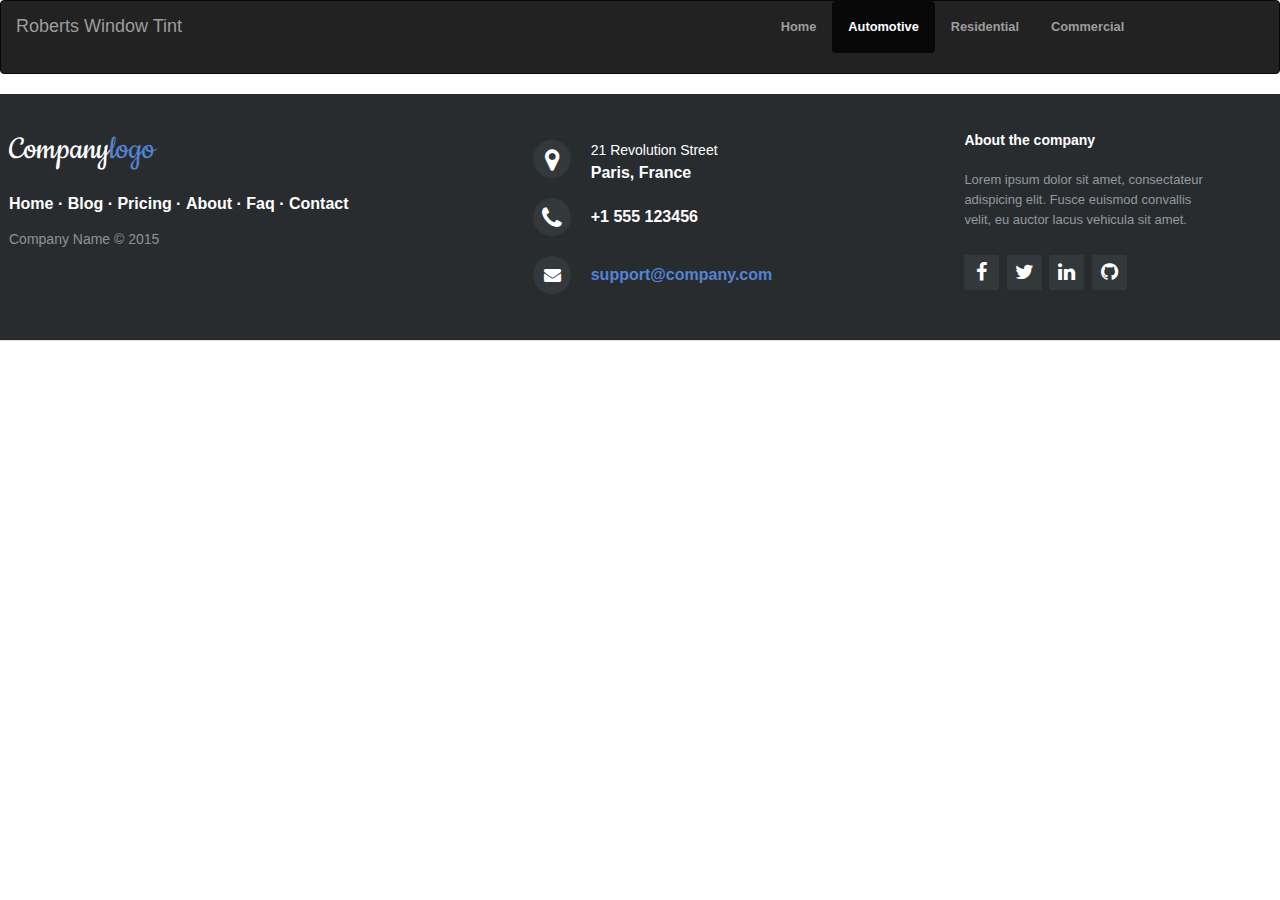
<file: automotive.html>
<!DOCTYPE html>
<html>
  <head>
    <title>Roberts Window Tint | Louisville Kentucky</title>
    <meta charset="utf-8">
    <meta name="description" content="Roberts'Window Tint Website">
    <meta name="author" content="Robin Moore">

    <meta name="viewport" content="width=device-width, initial-scale=1.0">
    <link rel="stylesheet" href="http://maxcdn.bootstrapcdn.com/font-awesome/4.2.0/css/font-awesome.min.css">
      <link href="http://fonts.googleapis.com/css?family=Cookie" rel="stylesheet" type="text/css">

    <!-- Latest compiled and minified CSS -->
<link rel="stylesheet" href="https://maxcdn.bootstrapcdn.com/bootstrap/3.3.7/css/bootstrap.min.css">

<!-- jQuery library -->
<script src="https://ajax.googleapis.com/ajax/libs/jquery/3.1.1/jquery.min.js"></script>

<!-- Latest compiled JavaScript -->
<script src="https://maxcdn.bootstrapcdn.com/bootstrap/3.3.7/js/bootstrap.min.js"></script>

    <!--Insert Style Sheet Here-->
    <link rel="stylesheet" href="css/styles.css" />
    <script type= "text/javascript" src="js/app.js" ></script>
  </head>
  <body>


            <div class="wrap">
            <header>
                <nav class="navbar navbar-inverse">
                      <div class="container-fluid">
                        <div class="navbar-header">
                          <a class="navbar-brand" href="#">Roberts Window Tint</a>
                        </div>
                        <ul class="nav navbar-nav">
                          <li><a class="navbar" href="home.html">Home</a></li>
                          <li class = "active"><a class="navbar" href="automotive.html">Automotive</a></li>
                          <li><a class="navbar" href="residential.html">Residential</a></li>
                          <li><a class="navbar" href="commercial.html">Commercial</a></li>
                        </ul>
                      </div>
              </nav>
            </header>
            </div>


    <footer class="footer-distributed">

			<div class="footer-left">

				<h3>Company<span>logo</span></h3>

				<p class="footer-links">
					<a href="#">Home</a>
					·
					<a href="#">Blog</a>
					·
					<a href="#">Pricing</a>
					·
					<a href="#">About</a>
					·
					<a href="#">Faq</a>
					·
					<a href="#">Contact</a>
				</p>

				<p class="footer-company-name">Company Name &copy; 2015</p>
			</div>

			<div class="footer-center">

				<div>
					<i class="fa fa-map-marker"></i>
					<p><span>21 Revolution Street</span> Paris, France</p>
				</div>

				<div>
					<i class="fa fa-phone"></i>
					<p>+1 555 123456</p>
				</div>

				<div>
					<i class="fa fa-envelope"></i>
					<p><a href="mailto:support@company.com">support@company.com</a></p>
				</div>

			</div>

			<div class="footer-right">

				<p class="footer-company-about">
					<span>About the company</span>
					Lorem ipsum dolor sit amet, consectateur adispicing elit. Fusce euismod convallis velit, eu auctor lacus vehicula sit amet.
				</p>

				<div class="footer-icons">

					<a href="#"><i class="fa fa-facebook"></i></a>
					<a href="#"><i class="fa fa-twitter"></i></a>
					<a href="#"><i class="fa fa-linkedin"></i></a>
					<a href="#"><i class="fa fa-github"></i></a>

				</div>

			</div>

		</footer>

  </body>
</html>
</file>
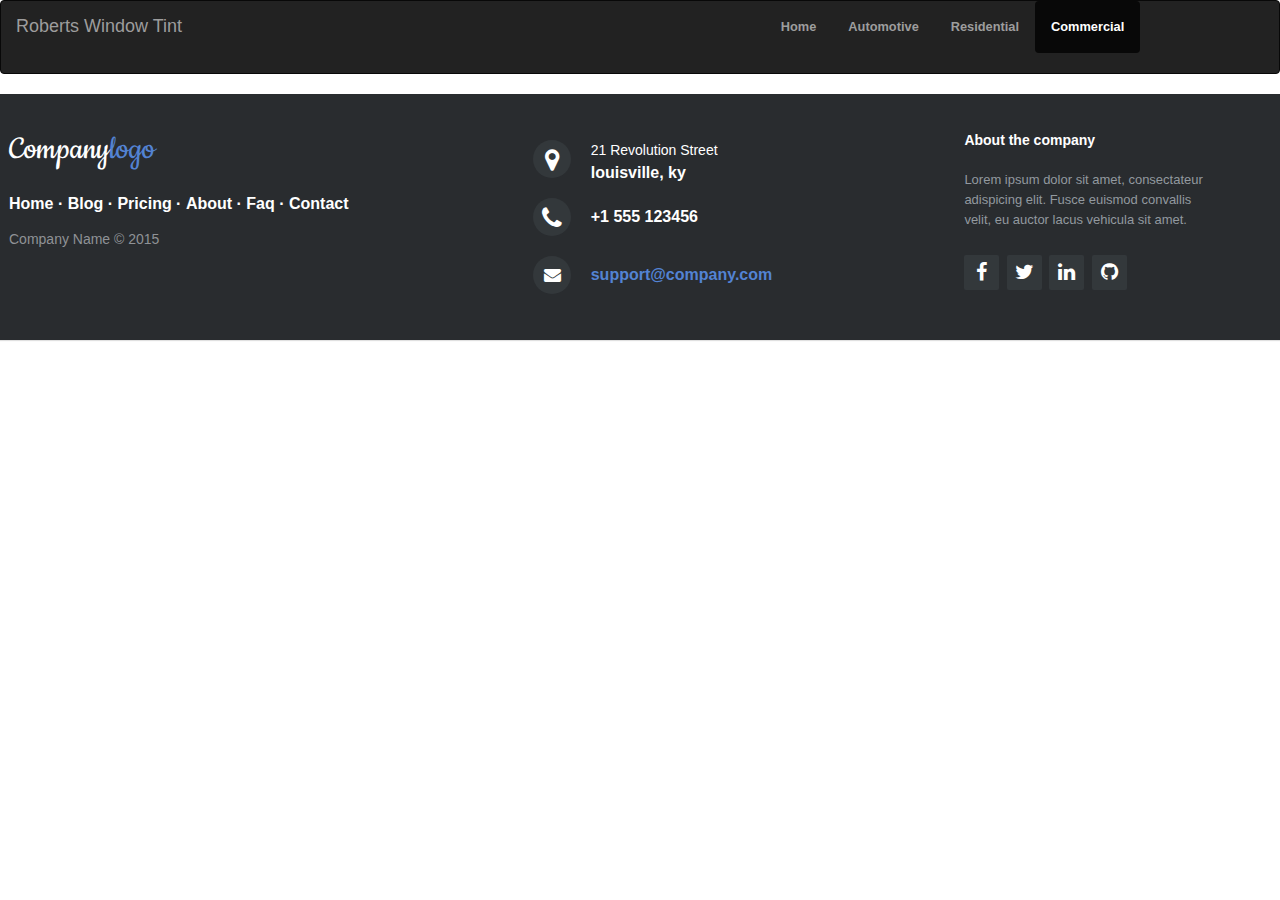
<file: commercial.html>
<!DOCTYPE html>
<html>
  <head>
    <title>Roberts Window Tint | Louisville Kentucky</title>
    <meta charset="utf-8">
    <meta name="description" content="Roberts'Window Tint Website">
    <meta name="author" content="Robin Moore">

    <meta name="viewport" content="width=device-width, initial-scale=1.0">
    <link rel="stylesheet" href="http://maxcdn.bootstrapcdn.com/font-awesome/4.2.0/css/font-awesome.min.css">
      <link href="http://fonts.googleapis.com/css?family=Cookie" rel="stylesheet" type="text/css">

    <!-- Latest compiled and minified CSS -->
<link rel="stylesheet" href="https://maxcdn.bootstrapcdn.com/bootstrap/3.3.7/css/bootstrap.min.css">

<!-- jQuery library -->
<script src="https://ajax.googleapis.com/ajax/libs/jquery/3.1.1/jquery.min.js"></script>

<!-- Latest compiled JavaScript -->
<script src="https://maxcdn.bootstrapcdn.com/bootstrap/3.3.7/js/bootstrap.min.js"></script>

    <!--Insert Style Sheet Here-->
    <link rel="stylesheet" href="css/styles.css" />
    <script type= "text/javascript" src="js/app.js" ></script>
  </head>

  <body>

    <div class="wrap">
    <header>
        <nav class="navbar navbar-inverse">
            <div class="container-fluid">
              <div class="navbar-header">
                <a class="navbar-brand" href="#">Roberts Window Tint</a>
              </div>
              <ul class="nav navbar-nav">
                <li ><a class="navbar" href="home.html">Home</a></li>
                <li><a class="navbar" href="automotive.html">Automotive</a></li>
                <li><a class="navbar" href="residential.html">Residential</a></li>
                <li class = "active"><a class="navbar" href="commercial.html">Commercial</a></li>
              </ul>
            </div>
          </nav>
    </header>
    </div>

    <footer class="footer-distributed">

			<div class="footer-left">

				<h3>Company<span>logo</span></h3>

				<p class="footer-links">
					<a href="#">Home</a>
					·
					<a href="#">Blog</a>
					·
					<a href="#">Pricing</a>
					·
					<a href="#">About</a>
					·
					<a href="#">Faq</a>
					·
					<a href="#">Contact</a>
				</p>

				<p class="footer-company-name">Company Name &copy; 2015</p>
			</div>

			<div class="footer-center">

				<div>
					<i class="fa fa-map-marker"></i>
					<p><span>21 Revolution Street</span> louisville, ky</p>
				</div>

				<div>
					<i class="fa fa-phone"></i>
					<p>+1 555 123456</p>
				</div>

				<div>
					<i class="fa fa-envelope"></i>
					<p><a href="mailto:support@company.com">support@company.com</a></p>
				</div>

			</div>

			<div class="footer-right">

				<p class="footer-company-about">
					<span>About the company</span>
					Lorem ipsum dolor sit amet, consectateur adispicing elit. Fusce euismod convallis velit, eu auctor lacus vehicula sit amet.
				</p>

				<div class="footer-icons">

					<a href="#"><i class="fa fa-facebook"></i></a>
					<a href="#"><i class="fa fa-twitter"></i></a>
					<a href="#"><i class="fa fa-linkedin"></i></a>
					<a href="#"><i class="fa fa-github"></i></a>

				</div>

			</div>

		</footer>

  </body>
</html>
</file>
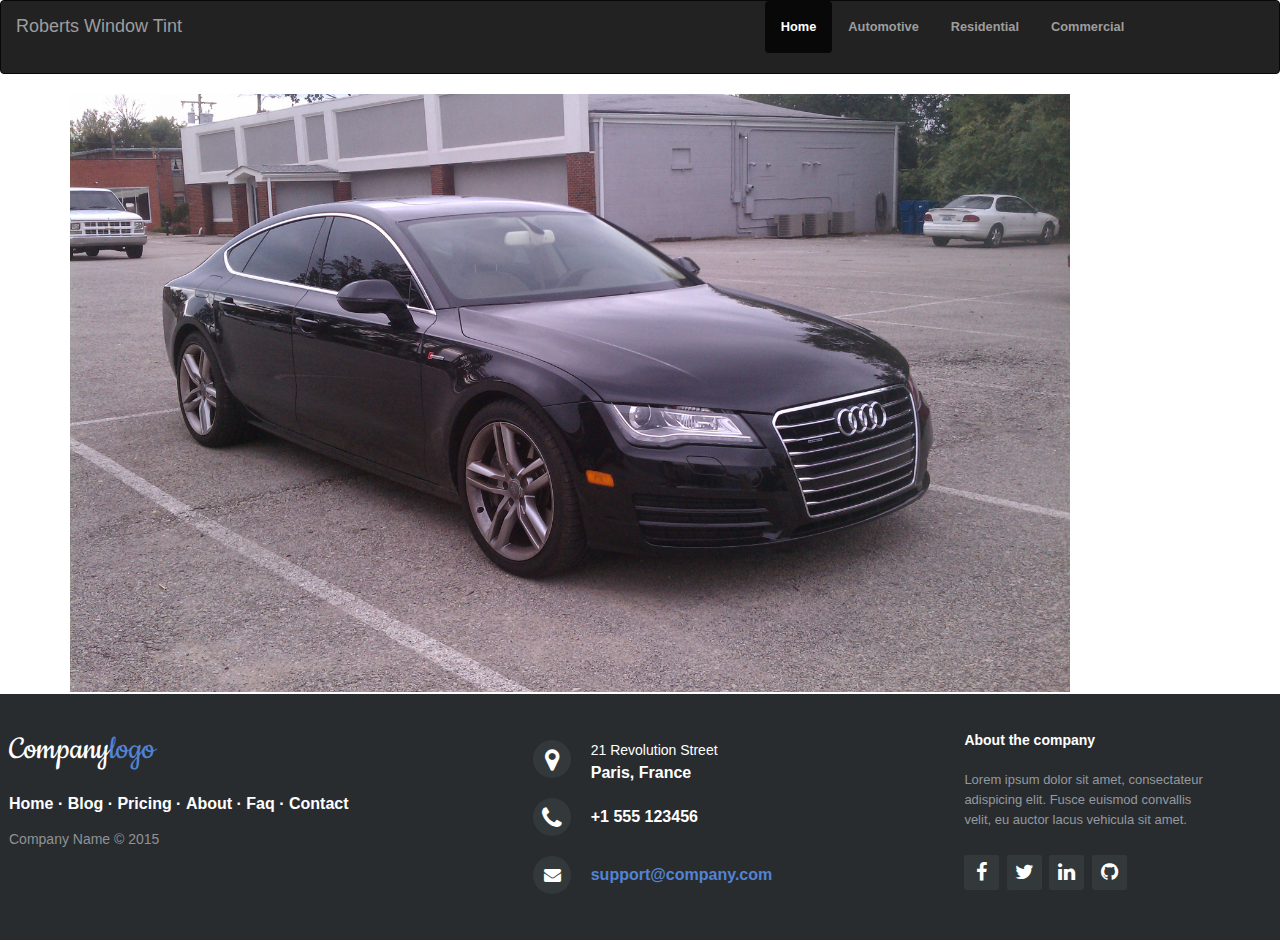
<file: home.html>
<!DOCTYPE html>
<html>
  <head>
    <title>Roberts Window Tint | Louisville Kentucky</title>
    <meta charset="utf-8">
    <meta name="description" content="Roberts'Window Tint Website">
    <meta name="author" content="Robin Moore">

    <meta name="viewport" content="width=device-width, initial-scale=1.0">
    <link rel="stylesheet" href="http://maxcdn.bootstrapcdn.com/font-awesome/4.2.0/css/font-awesome.min.css">
      <link href="http://fonts.googleapis.com/css?family=Cookie" rel="stylesheet" type="text/css">

    <!-- Latest compiled and minified CSS -->
<link rel="stylesheet" href="https://maxcdn.bootstrapcdn.com/bootstrap/3.3.7/css/bootstrap.min.css">

<!-- jQuery library -->
<script src="https://ajax.googleapis.com/ajax/libs/jquery/3.1.1/jquery.min.js"></script>

<!-- Latest compiled JavaScript -->
<script src="https://maxcdn.bootstrapcdn.com/bootstrap/3.3.7/js/bootstrap.min.js"></script>

    <!--Insert Style Sheet Here-->
    <link rel="stylesheet" href="css/styles.css" />
    <script type= "text/javascript" src="js/app.js" ></script>

  </head>
  <body>

    <div class="wrap background">
    <header class = "header">
          <nav class="navbar navbar-inverse">
              <div class="container-fluid">
                <div class="navbar-header">
                  <a class="navbar-brand" href="#">Roberts Window Tint</a>
                </div>
                <ul class="nav navbar-nav">
                  <li class = "active"><a class="navbar" href="home.html">Home</a></li>
                  <li><a class="navbar" href="automotive.html">Automotive</a></li>
                  <li><a class="navbar" href="residential.html">Residential</a></li>
                  <li><a class="navbar" href="commercial.html">Commercial</a></li>
                </ul>
              </div>
          </nav>
    </header>
    </div>
    <div class="container">
        <div id="slider">
            <ul class="slides">
                <li class="slide slide1"><img src="Images/audi.jpg" ></a></li>
                <li class="slide slide2"><img src="Images/mazzimirror.jpg"></a></li>
                <li class="slide slide3">slide3</li>
                <li class="slide slide4">slide4</li>
                <li class="slide slide5">slide5</li>
                <li class="slide slide1">slide1</li>
            </ul>
        </div>

    </div>

    <footer class="footer-distributed">

			<div class="footer-left">

				<h3>Company<span>logo</span></h3>

				<p class="footer-links">
					<a href="#">Home</a>
					·
					<a href="#">Blog</a>
					·
					<a href="#">Pricing</a>
					·
					<a href="#">About</a>
					·
					<a href="#">Faq</a>
					·
					<a href="#">Contact</a>
				</p>

				<p class="footer-company-name">Company Name &copy; 2015</p>
			</div>

			<div class="footer-center">

				<div>
					<i class="fa fa-map-marker"></i>
					<p><span>21 Revolution Street</span> Paris, France</p>
				</div>

				<div>
					<i class="fa fa-phone"></i>
					<p>+1 555 123456</p>
				</div>

				<div>
					<i class="fa fa-envelope"></i>
					<p><a href="mailto:support@company.com">support@company.com</a></p>
				</div>

			</div>

			<div class="footer-right">

				<p class="footer-company-about">
					<span>About the company</span>
					Lorem ipsum dolor sit amet, consectateur adispicing elit. Fusce euismod convallis velit, eu auctor lacus vehicula sit amet.
				</p>

				<div class="footer-icons">

					<a href="#"><i class="fa fa-facebook"></i></a>
					<a href="#"><i class="fa fa-twitter"></i></a>
					<a href="#"><i class="fa fa-linkedin"></i></a>
					<a href="#"><i class="fa fa-github"></i></a>

				</div>

			</div>

		</footer>

  </body>
</html>
</file>
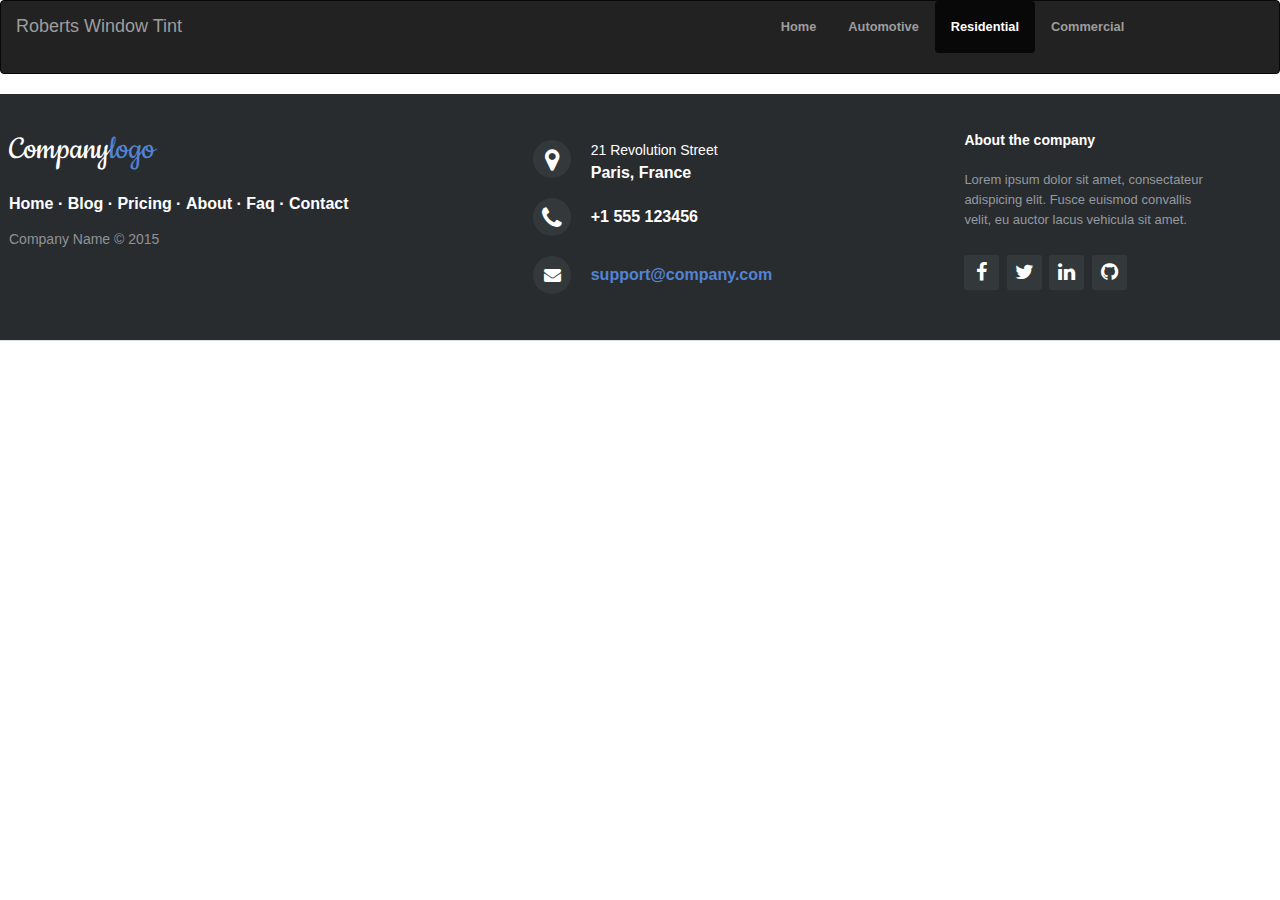
<file: residential.html>
<!DOCTYPE html>
<html>
  <head>
    <title>Roberts Window Tint | Louisville Kentucky</title>
    <meta charset="utf-8">
    <meta name="description" content="Roberts'Window Tint Website">
    <meta name="author" content="Robin Moore">

    <meta name="viewport" content="width=device-width, initial-scale=1.0">
    <link rel="stylesheet" href="http://maxcdn.bootstrapcdn.com/font-awesome/4.2.0/css/font-awesome.min.css">
      <link href="http://fonts.googleapis.com/css?family=Cookie" rel="stylesheet" type="text/css">

    <!-- Latest compiled and minified CSS -->
<link rel="stylesheet" href="https://maxcdn.bootstrapcdn.com/bootstrap/3.3.7/css/bootstrap.min.css">

<!-- jQuery library -->
<script src="https://ajax.googleapis.com/ajax/libs/jquery/3.1.1/jquery.min.js"></script>

<!-- Latest compiled JavaScript -->
<script src="https://maxcdn.bootstrapcdn.com/bootstrap/3.3.7/js/bootstrap.min.js"></script>

    <!--Insert Style Sheet Here-->
    <link rel="stylesheet" href="css/styles.css" />
    <script type= "text/javascript" src="js/app.js" ></script>
  </head>
  <body>

    <div class="wrap">
    <header>
      <nav class="navbar navbar-inverse">
            <div class="container-fluid">
              <div class="navbar-header">
                <a class="navbar-brand" href="#">Roberts Window Tint</a>
              </div>
              <ul class="nav navbar-nav">
                <li><a class="navbar" href="home.html">Home</a></li>
                <li><a class="navbar" href="automotive.html">Automotive</a></li>
                <li class = "active"><a class="navbar" href="residential.html">Residential</a></li>
                <li><a class="navbar" href="commercial.html">Commercial</a></li>
              </ul>
            </div>
          </nav>            
    </header>
    </div>

    <footer class="footer-distributed">

			<div class="footer-left">

				<h3>Company<span>logo</span></h3>

				<p class="footer-links">
					<a href="#">Home</a>
					·
					<a href="#">Blog</a>
					·
					<a href="#">Pricing</a>
					·
					<a href="#">About</a>
					·
					<a href="#">Faq</a>
					·
					<a href="#">Contact</a>
				</p>

				<p class="footer-company-name">Company Name &copy; 2015</p>
			</div>

			<div class="footer-center">

				<div>
					<i class="fa fa-map-marker"></i>
					<p><span>21 Revolution Street</span> Paris, France</p>
				</div>

				<div>
					<i class="fa fa-phone"></i>
					<p>+1 555 123456</p>
				</div>

				<div>
					<i class="fa fa-envelope"></i>
					<p><a href="mailto:support@company.com">support@company.com</a></p>
				</div>

			</div>

			<div class="footer-right">

				<p class="footer-company-about">
					<span>About the company</span>
					Lorem ipsum dolor sit amet, consectateur adispicing elit. Fusce euismod convallis velit, eu auctor lacus vehicula sit amet.
				</p>

				<div class="footer-icons">

					<a href="#"><i class="fa fa-facebook"></i></a>
					<a href="#"><i class="fa fa-twitter"></i></a>
					<a href="#"><i class="fa fa-linkedin"></i></a>
					<a href="#"><i class="fa fa-github"></i></a>

				</div>

			</div>

		</footer>

  </body>
</html>
</file>
<file: css/styles.css>
/*******************
Basic Page Styles
*******************/

body {
  margin: 0;
  font-family: verdana, sans-serif;
  font-size: 0.85em;
}

.nav li a {
  font-size: 1vw;
  font-weight: bold;

}

.navbar-header {
  width: 60%;
}


img {
      width: 100%;
      height: auto;
}




/*  slider */

#slider {
    width: 1000px;
    height: 600px;
    overflow: hidden;
}

#slider .slides {
    display: block;
    width: 6000px;
    height: 600px;
    margin: 0;
    padding: 0;
}

#slider .slide {
    float: left;
    list-style-type: none;
    width: 1000px;
    height: 600px;
}

/* helper css, since we don't have images */

.slide3 {background: green;}
.slide4 {background: purple;}
.slide5 {background: pink;}




/*******  Footer *******/

.footer-distributed{
	background-color: #292c2f;
	box-shadow: 0 1px 1px 0 rgba(0, 0, 0, 0.12);
	box-sizing: border-box;
	width: 100%;
	text-align: left;
	font: bold 16px sans-serif;

  padding: 4vh 1vh;
}

.footer-distributed .footer-left,
.footer-distributed .footer-center,
.footer-distributed .footer-right{
	display: inline-block;
	vertical-align: top;
}

/* Footer left */

.footer-distributed .footer-left{
	width: 40%;
}

/* The company logo */

.footer-distributed h3{
	color:  #ffffff;
	font: normal 36px 'Cookie', cursive;
	margin: 0;
}

.footer-distributed h3 span{
	color:  #5383d3;
}

/* Footer links */

.footer-distributed .footer-links{
	color:  #ffffff;
	margin: 20px 0 12px;
	padding: 0;
}

.footer-distributed .footer-links a{
	display:inline-block;
	line-height: 1.8;
	text-decoration: none;
	color:  inherit;
}

.footer-distributed .footer-company-name{
	color:  #8f9296;
	font-size: 14px;
	font-weight: normal;
	margin: 0;
}

/* Footer Center */

.footer-distributed .footer-center{
	width: 35%;
}

.footer-distributed .footer-center i{
	background-color:  #33383b;
	color: #ffffff;
	font-size: 25px;
	width: 38px;
	height: 38px;
	border-radius: 50%;
	text-align: center;
	line-height: 42px;
	margin: 10px 15px;
	vertical-align: middle;
}

.footer-distributed .footer-center i.fa-envelope{
	font-size: 17px;
	line-height: 38px;
}

.footer-distributed .footer-center p{
	display: inline-block;
	color: #ffffff;
	vertical-align: middle;
	margin:0;
}

.footer-distributed .footer-center p span{
	display:block;
	font-weight: normal;
	font-size:14px;
	line-height:2;
}

.footer-distributed .footer-center p a{
	color:  #5383d3;
	text-decoration: none;;
}


/* Footer Right */

.footer-distributed .footer-right{
	width: 20%;
}

.footer-distributed .footer-company-about{
	line-height: 20px;
	color:  #92999f;
	font-size: 13px;
	font-weight: normal;
	margin: 0;
}

.footer-distributed .footer-company-about span{
	display: block;
	color:  #ffffff;
	font-size: 14px;
	font-weight: bold;
	margin-bottom: 20px;
}

.footer-distributed .footer-icons{
	margin-top: 25px;
}

.footer-distributed .footer-icons a{
	display: inline-block;
	width: 35px;
	height: 35px;
	cursor: pointer;
	background-color:  #33383b;
	border-radius: 2px;

	font-size: 20px;
	color: #ffffff;
	text-align: center;
	line-height: 35px;

	margin-right: 3px;
	margin-bottom: 5px;
}

/* If you don't want the footer to be responsive, remove these media queries */

@media (max-width: 880px) {

	.footer-distributed{
		font: bold 14px sans-serif;
	}

	.footer-distributed .footer-left,
	.footer-distributed .footer-center,
	.footer-distributed .footer-right{
		display: block;
		width: 100%;
		margin-bottom: 40px;
		text-align: center;
	}

	.footer-distributed .footer-center i{
		margin-left: 0;
	}

}
</file>
